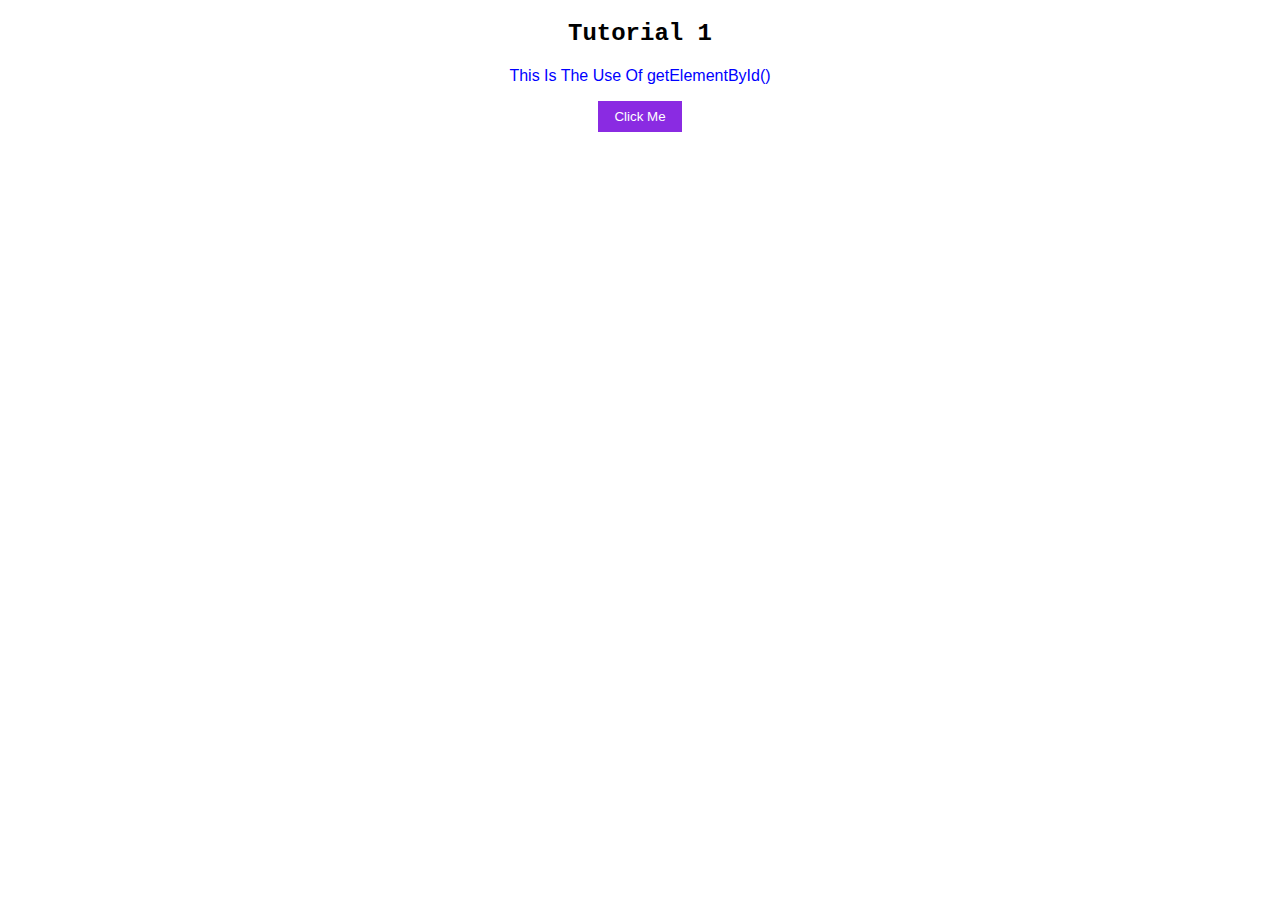
<file: Tutorial 1/index.html>
<!DOCTYPE html>
<html lang="en">
<head>
    <meta charset="UTF-8">
    <meta http-equiv="X-UA-Compatible" content="IE=edge">
    <meta name="viewport" content="width=device-width, initial-scale=1.0">
    <title>Mastering JavaScript</title>
    <script>
        myFunction = ()=>{
            document.getElementById('changeMe').innerHTML = 'This is what JavaScript can do! <br> <strong> JavaScript Op or Wot </strong>'
        }
    </script>
    <link rel="stylesheet" href="style.css">
</head>
<body>
    <h2>Tutorial 1</h2>
    <center><p id="changeMe">This Is The Use Of getElementById()</p>
    <button onclick="myFunction()">Click Me</button></center>
</body>
</html>
</file>
<file: Tutorial 1/style.css>
h2{
    text-align: center;
    font-weight: 900;
    font-family: 'Courier New', Courier, monospace;
}
#changeMe{
    color: blue;
    font-family: 'Franklin Gothic Medium', 'Arial Narrow', Arial, sans-serif;
}
#changeMe>strong{
    color: red;
    font-weight: 900;
    font-family: 'Gill Sans', 'Gill Sans MT', Calibri, 'Trebuchet MS', sans-serif;
    display: block;
}
button{
    border: none;
    display:inline-block;
    padding: 8px 16px;
    vertical-align: middle;
    overflow: hidden;
    text-decoration: none;
    color: white;
    background-color: blueviolet;
    text-align: center;
    cursor: pointer;
    white-space: nowrap;
}
button:hover{
    box-shadow:0 8px 16px 0 rgba(0,0,0,0.2),0 6px 20px 0 rgba(0,0,0,0.19);
}
button{
    -webkit-touch-callout:none;-webkit-user-select:none;-khtml-user-select:none;-moz-user-select:none;-ms-user-select:none;user-select:none
}
</file>
